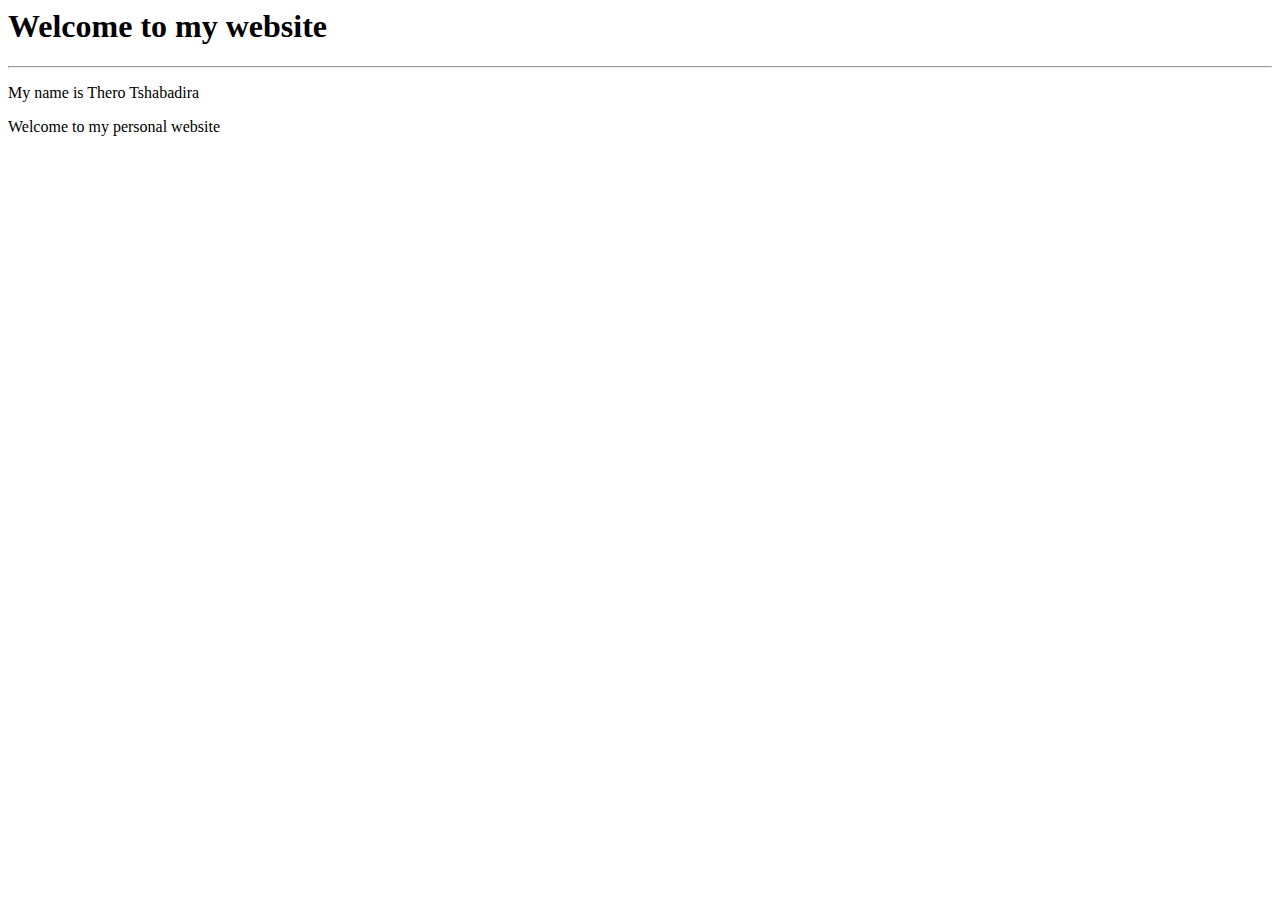
<file: index.html>
<html>
<head>
<title>My first web page</title>
</head>
<body>
  <h1>Welcome to my website</h1>
  <hr/>
<p>My name is Thero Tshabadira</p>
<p>Welcome to my personal website</p>
</body>
</html>
</file>
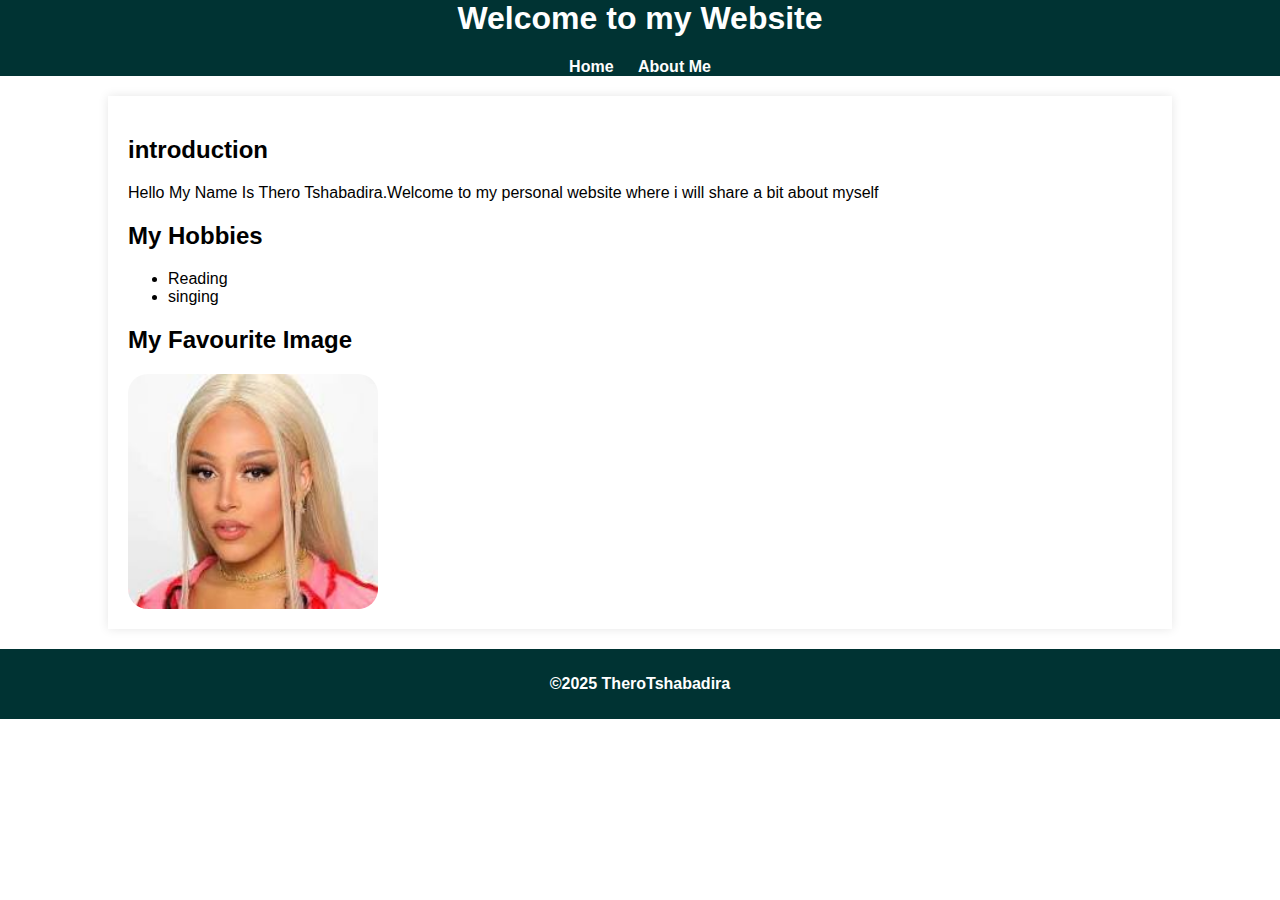
<file: WMD/index.html>
<DOCTYPE HTML>
<html>
<head>
<title>My Personal Website</title>
<link rel="stylesheet" href="styles.css">
</head>
<body>
<header>
<h1>Welcome to my Website</h1>
<nav>
<a href="index.html">Home</a>
<a href="about.html">About Me</a>
</nav>
</header>
<section>
<h2>introduction</h2>
<p>Hello My Name Is Thero Tshabadira.Welcome to my personal website where i will share a bit about myself
</p>
<h2>My Hobbies
</h2>
<ul>
<li>Reading</li>
<li>singing</li>
</ul>
<h2>My Favourite Image</h2>
<img src="doja.jfif"width="250"alt= "Sample Image">
</section>
<footer>
<p>&copy;2025 TheroTshabadira
</p>
</footer>
</body>

</html>
</file>
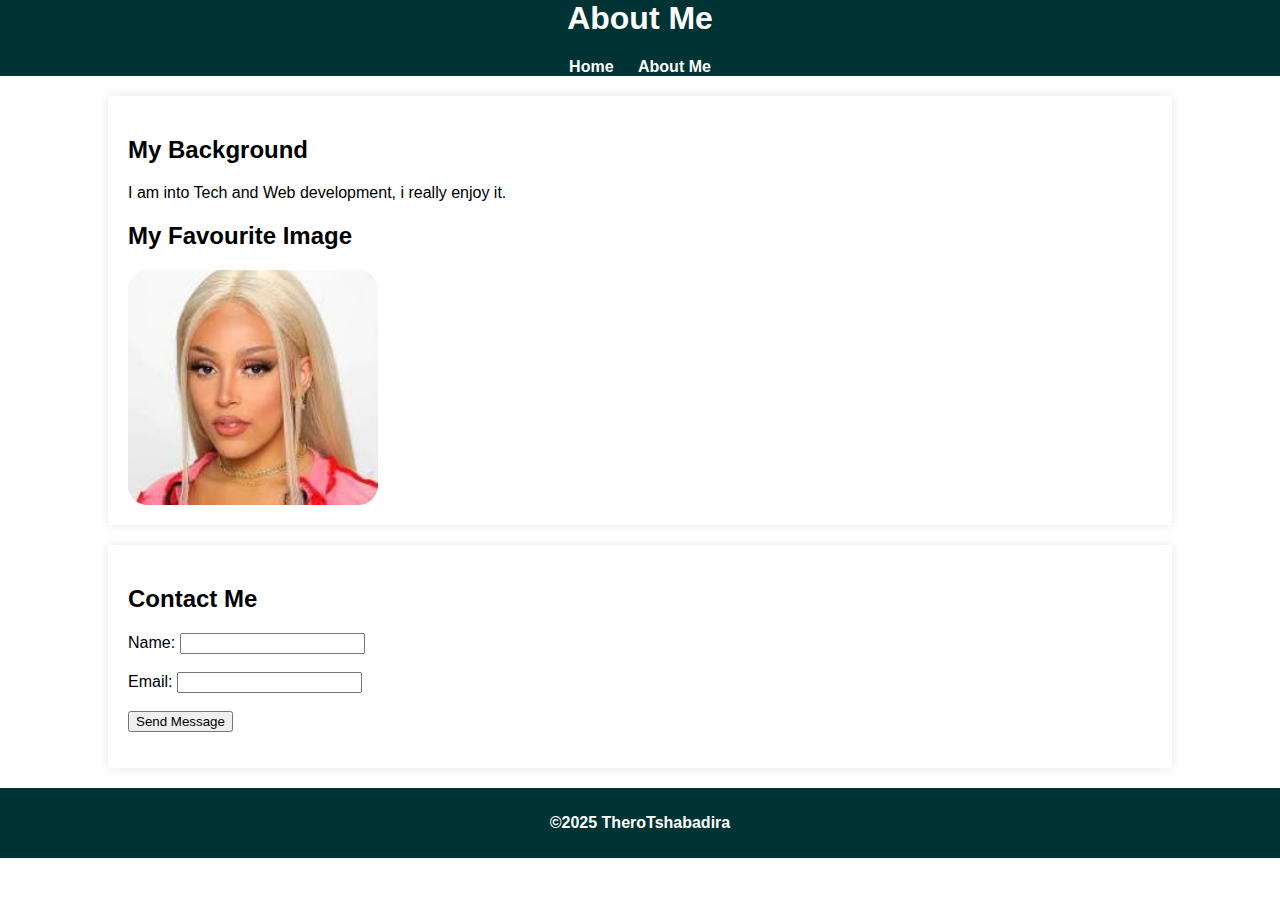
<file: WMD/about.html>
<DOCTYPE HTML>
<html>
<head>
<title>About Me</title>
<link rel="stylesheet" href="styles.css">
</head>
<body>
<header>
<h1>About Me</h1>
<nav>
<a href="index.html">Home</a>
<a href="about.html">About Me</a>
</nav>
</header>
<section>
<h2>My Background</h2>
<p>I am into Tech and Web development, i really enjoy it.</p>
<h2>My Favourite Image</h2>
<img src="doja.jfif"width="250"alt= "Sample Image">
</section>
<section>
<h2>Contact Me </h2>
<form>
<label for= "name">Name: </label>
<input type= "text id= "name" name= "name"> <br><br>
<label for= "email"> Email: </label>
<input type="text"id="email"name="email"> <br><br>
<input type="submit"value="Send Message">
</form>
</section>
<footer>
<p>&copy;2025 TheroTshabadira
</p>
</footer>
</body>

</html>
</file>
<file: WMD/styles.css>
body {
font-family:Arial,sans-serif;
margin:0;
padding:0;
background-color: white;
}
header{
background-color: 3333; 
color: white;
text-align: center;
}
nav a { 
color:  rgb(253, 253, 253);
text-decoration : none;
margin :0 10px;
font-weight : bold; 

}
nav a:hover {	
    text-decoration: underline;
}

section {
    width: 80%;
    margin: 20px auto;
    padding: 20px;
    background-color: white;
    box-shadow:0 0 10px rgba(0,0,0,0.1);
} 
footer {
    text-align: center;
    background-color: 3333;
    padding: 10px;
    margin-top: 20px;
    color: white;
    font-weight: bold;
}
img{
    border-radius: 20px;
}
</file>
